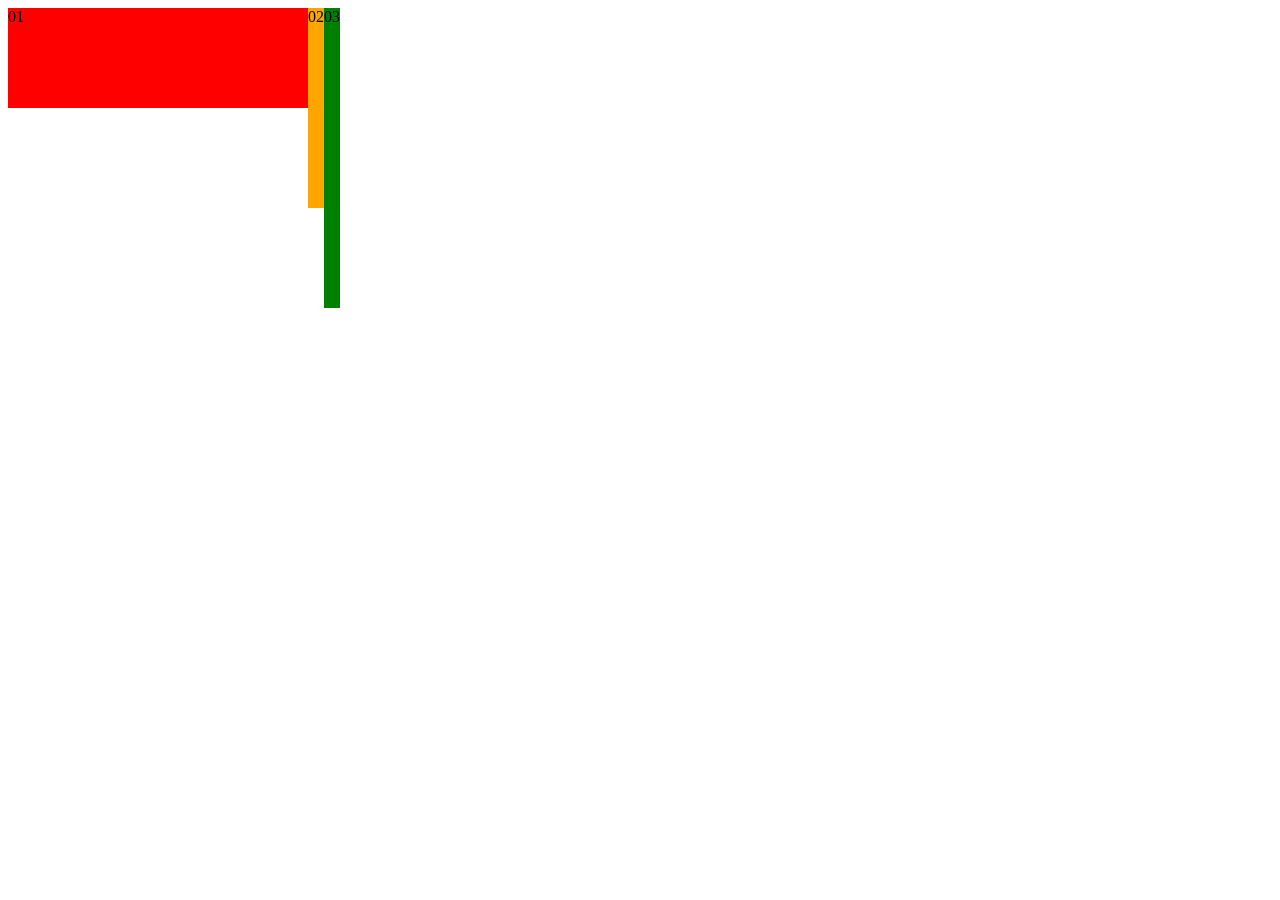
<file: HTML기초/index.html>
<!DOCTYPE html>
<html lang="en">
<head>
    <meta charset="UTF-8">
    <meta name="viewport" content="width=device-width, initial-scale=1.0">
    <title>HTML기초</title>
    <link rel="stylesheet" href="style.css">
</head>
<body>
    <div class="flex-box">
        <div class="row01">01</div>
        <div class="row02">02</div>
        <div class="row03">03</div>
    </div>


    
</body>
</html>
</file>
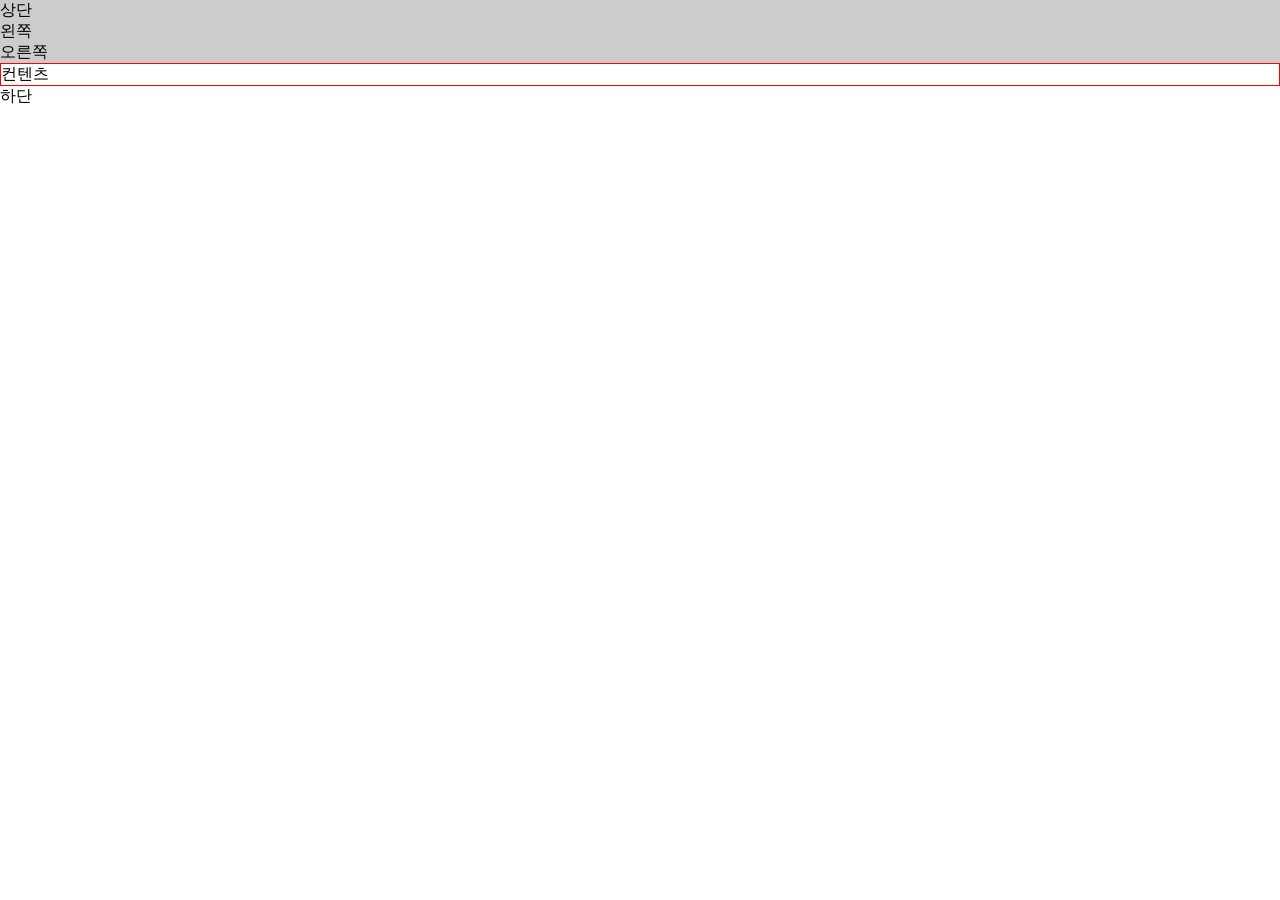
<file: HTML기초/모나미/index.html>
<!DOCTYPE html>
<html lang="en">
<head>
    <meta charset="UTF-8">
    <meta name="viewport" content="width=device-width, initial-scale=1.0">
    <title>모나미 와이어프레임</title>
    <link rel="stylesheet" href="style.css">
</head>
<body>
    <header>
        <div class="con">상단</div>
        <div. class= "utmenu">
            <div class="links">왼쪽</div>
            <div class="topmenu">오른쪽</div>
        
    </header>
    <main>
        <div class="con">컨텐츠</div>
    </main>
    <footer>하단</footer>
</file>
<file: HTML기초/style.css>
.flex-box{
    display: flex;
    flex-direction: row;
}

.row01{
    /* 배경색 */
    background-color: red;
    /* 높이 */
    height: 100px;
    /* 너비 */
    width: 300px;
}
.row02{
    /* 배경색 */
    background-color: orange;
    /* 높이 */
    height: 200px;
}
.row03{
    /* 배경색 */
    background-color: green;
    /* 높이 */
    height: 300px;
}
</file>
<file: HTML기초/모나미/style.css>
body,ul,li{
    margin: 0; padding: 0
    list-style: none;
}


header{
    /* 투명도 0~1*/
    background-color: rgba(0,0,0,0.2);
}
/* component*/
.con{
    width: 1400px;
    padding-left: ;
}
main{
    border: 1px solid red
}
footer{
    background-color: rgba;
}
</file>
